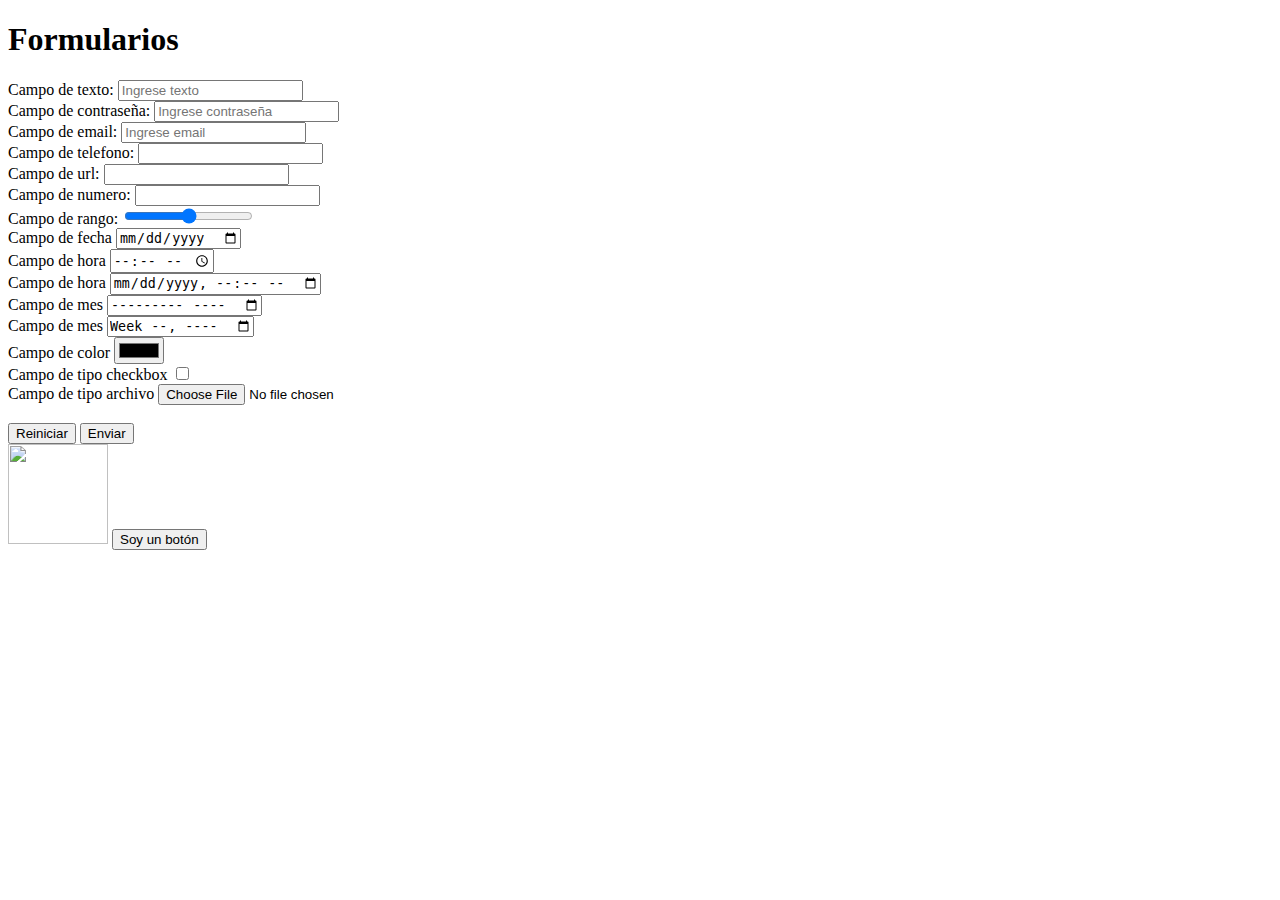
<file: formularios.html>
<!DOCTYPE html>
<html lang="en">

<head>
    <meta charset="UTF-8">
    <meta name="viewport" content="width=device-width, initial-scale=1.0">
    <title>Formularios</title>
</head>

<body>
    <h1>Formularios</h1>

    <!-- Get envia los datos por url y post los envia de forma segura -->
    <form action="/datos" method="post">
        <!-- Etiqueta del campo nombre -->
        <!-- Para asociar el label con el input el valor del for debe ser igual al id del input  -->
        <label for="text">Campo de texto:</label>
        <!-- Input de tipo texto -->
        <input type="text" name="text" id="text" placeholder="Ingrese texto">
        <br>

        <!-- input de tipo password -->
        <label for="clave">Campo de contraseña:</label>
        <input type="password" name="clave" id="clave" placeholder="Ingrese contraseña">
        <br>

        <!-- input de tipo email -->
        <label for="correo">Campo de email:</label>
        <input type="email" name="correo" id="correo" placeholder="Ingrese email">
        <br>

        <!-- Input de tipo telefono -->
        <label for="tel">Campo de telefono:</label>
        <input type="tel" name="tel" id="tel" minlength="1" maxlength="10">
        <br>

        <!-- Input de tipo url -->
        <label for="ruta">Campo de url:</label>
        <input type="url" name="ruta" id="ruta">
        <br>

        <!-- Input de tipo numero -->
        <label for="numero">Campo de numero:</label>
        <input type="number" name="numero" id="numero">
        <br>

        <!-- Input de tipo rango -->
        <label for="rango">Campo de rango:</label>
        <input type="range" name="rango" id="rango">
        <br>

        <!-- Input de tipo fecha -->
        <label for="fecha">Campo de fecha</label>
        <input type="date" name="fecha" id="fecha">
        <br>

        <!-- Input de tipo hora -->
        <label for="hora">Campo de hora</label>
        <input type="time" name="hora" id="hora">
        <br>

        <!-- Input de tipo fecha y hora -->
        <label for="fechahora">Campo de hora</label>
        <input type="datetime-local" name="fechahora" id="fechahora">
        <br>

        <!-- Input de tipo mes -->
        <label for="mes">Campo de mes</label>
        <input type="month" name="mes" id="mes">
        <br>

        <!-- Input de tipo mes -->
        <label for="semana">Campo de mes</label>
        <input type="week" name="semana" id="semana">
        <br>

        <!-- Input de tipo color -->
        <label for="color">Campo de color</label>
        <input type="color" name="color" id="color">
        <br>

        <!-- Input de tipo checkbox -->
        <label for="check">Campo de tipo checkbox</label>
        <input type="checkbox" name="check" id="check">
        <br>

        <!-- Input de tipo archivo -->
        <label for="archivo">Campo de tipo archivo</label>
        <input type="file" name="archivo" id="archivo">
        <br> <br>

        <!-- Limpiar el formulario -->
        <input type="reset" value="Reiniciar">
        <!-- Enviar el formulario -->
        <input type="submit" value="Enviar">
        <br>

        <!-- Input de tipo imagen -->
        <input type="image"
            src="https://media.istockphoto.com/id/1199315897/es/vector/botones-rojos-vectoriales-aislados-bot%C3%B3n-de-men%C3%BA-rojo-en-blanco-haga-clic-en-el-vector-de.jpg?s=612x612&w=0&k=20&c=CkBLJkIlF43zqZwanEUUu6SiPUXNIOOTQQkrJXqoloE="
            alt="" height="100px" width="100px">

        <!-- Elemento de tipo boton a diferencia de input es mas persnalizables -->
        <button type="submit" value="Enviar">Soy un botón</button>

    </form>

</body>

</html>
</file>
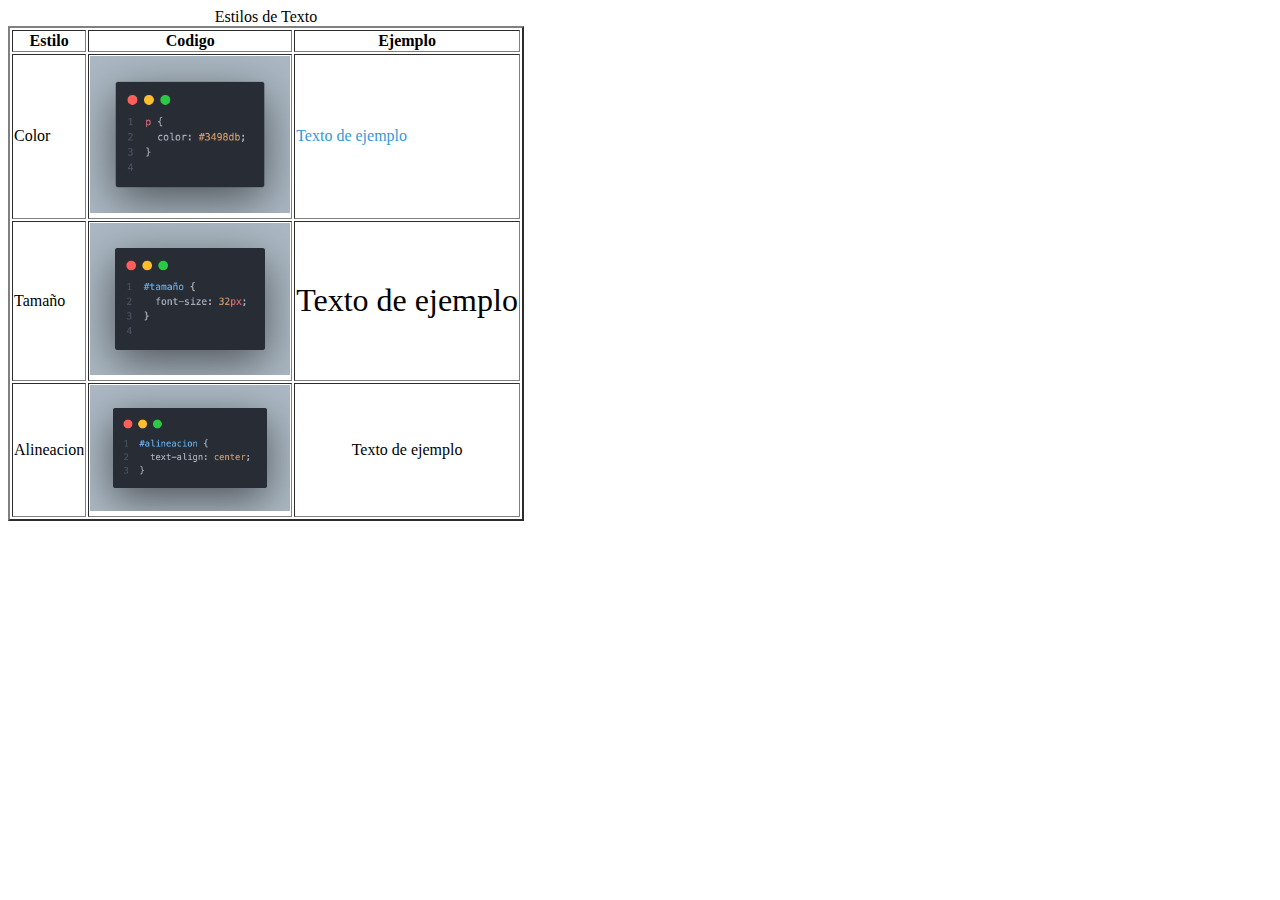
<file: tablaEstilos.html>
<!DOCTYPE html>
<html lang="en">

<head>
    <meta charset="UTF-8">
    <meta name="viewport" content="width=device-width, initial-scale=1.0">
    <title>Tabla Estilos</title>
    <link rel="stylesheet" href="./styles/tablaEstilos.css">
</head>

<body>
    <table border="2">
        <thead>
            <caption>Estilos de Texto</caption>
            <tr>
                <th>Estilo</th>
                <th>Codigo</th>
                <th>Ejemplo</th>
            </tr>
        </thead>
        <tbody>
            <tr>
                <td>Color</td>
                <td>
                    <img src="./img/color_texto.png" width="200px" alt="">
                </td>
                <td>
                    <p id="color">Texto de ejemplo</p>
                </td>
            </tr>
            <tr>
                <td>Tamaño</td>
                <td>
                    <img src="./img/tamaño_texto.png" width="200px" alt="">
                </td>
                <td>
                    <p id="tamaño">Texto de ejemplo</p>
                </td>
            </tr>
            <tr>
                <td>Alineacion</td>
                <td>
                    <img src="./img/alineacion_texto.png" width="200px" alt="">
                </td>
                <td>
                    <p id="alineacion">Texto de ejemplo</p>
                </td>
            </tr>
        </tbody>
    </table>

</body>

</html>
</file>
<file: styles/tablaEstilos.css>
#color {
  color: #3498db;
}

#tamaño {
  font-size: 32px;
}

#alineacion {
  text-align: center;
}
</file>
